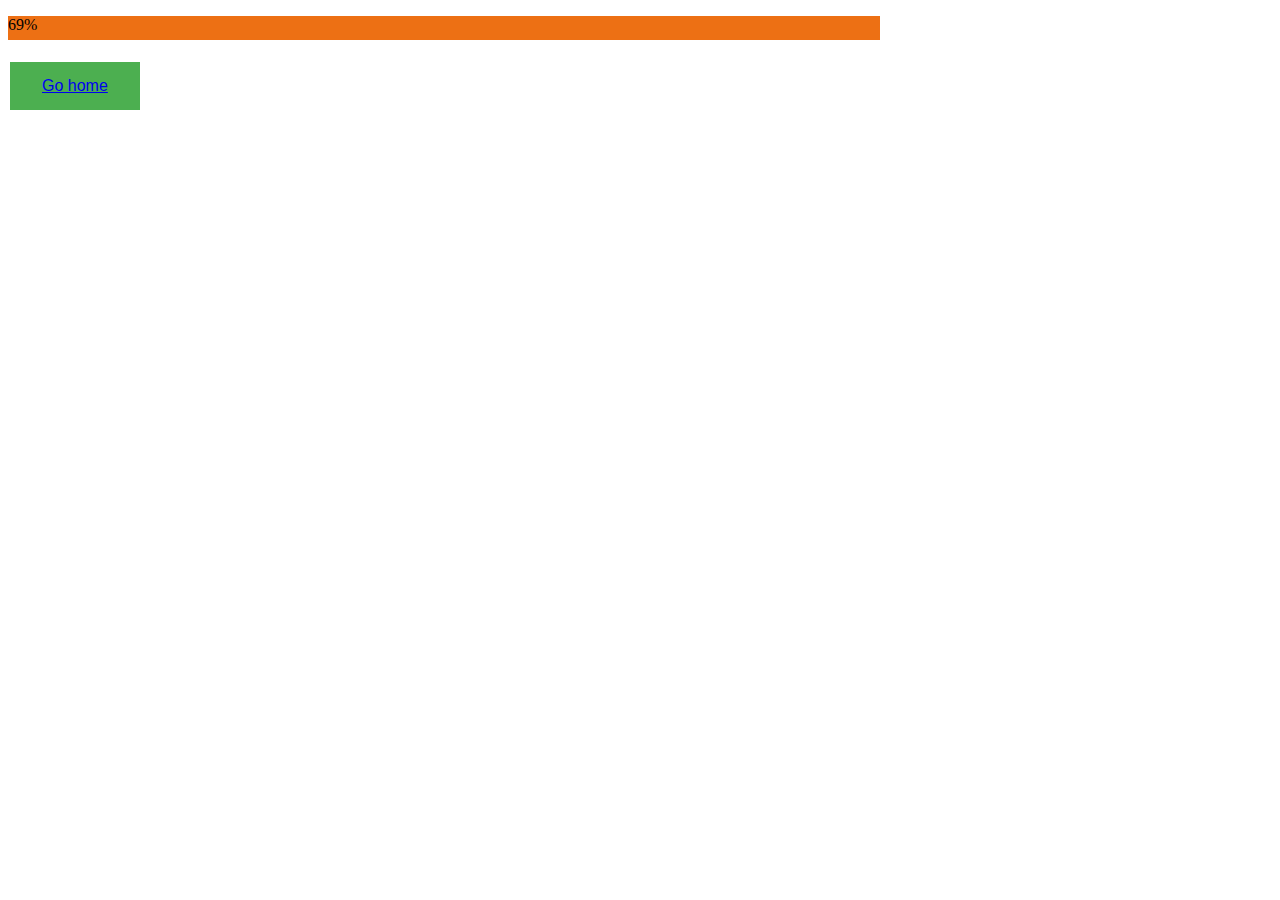
<file: codes/data/reb.html>
<!DOCTYPE html> 
 <html> 
 <title>W3.CSS</title> 
 <meta name="viewport" content="width=device-width, initial-scale=1"> 
<style>
#myBar {
  width: 1%;
  height: 30px;
  background-color: #ED7014;
  
}
.button {
    background-color: #4CAF50; /* Green */
    border: none;
    color: white;
    padding: 15px 32px;
    text-align: center;
    text-decoration: none;
    display: inline-block;
    font-size: 16px;
    margin: 4px 2px;
    cursor: pointer;
}
</style>
 <body> 
 <p> 
   <div class="w3-light-grey"> 
  <div id="myBar" class="w3-container w3-round w3-blue" style="height:24px;width:0"></div> 
   </div> 
   <br> 
   <button class="button"  id="yo" disabled ><a href="/">Go home</a></button>  
 </div> 
 <script> 
 function move() { 
   var elem = document.getElementById("myBar");    
   var width = 1; 
   var id = setInterval(frame, 10); 
   function frame() { 
     if (width >= 100) { 
       clearInterval(id); 
       document.getElementById("yo").disabled = false; 
     } else { 
       width++;  
       elem.style.width = width + '%';  
       elem.innerHTML=width+'%';    
     } 
   } 
 } 
 window.onload = function() { 
 move(); 
 } 
 </script> 
 <footer class="w3-container w3-blue" ID="footer"> 
 <h3></h3> 
 </footer> 
 </body> 
 </html>
</file>
